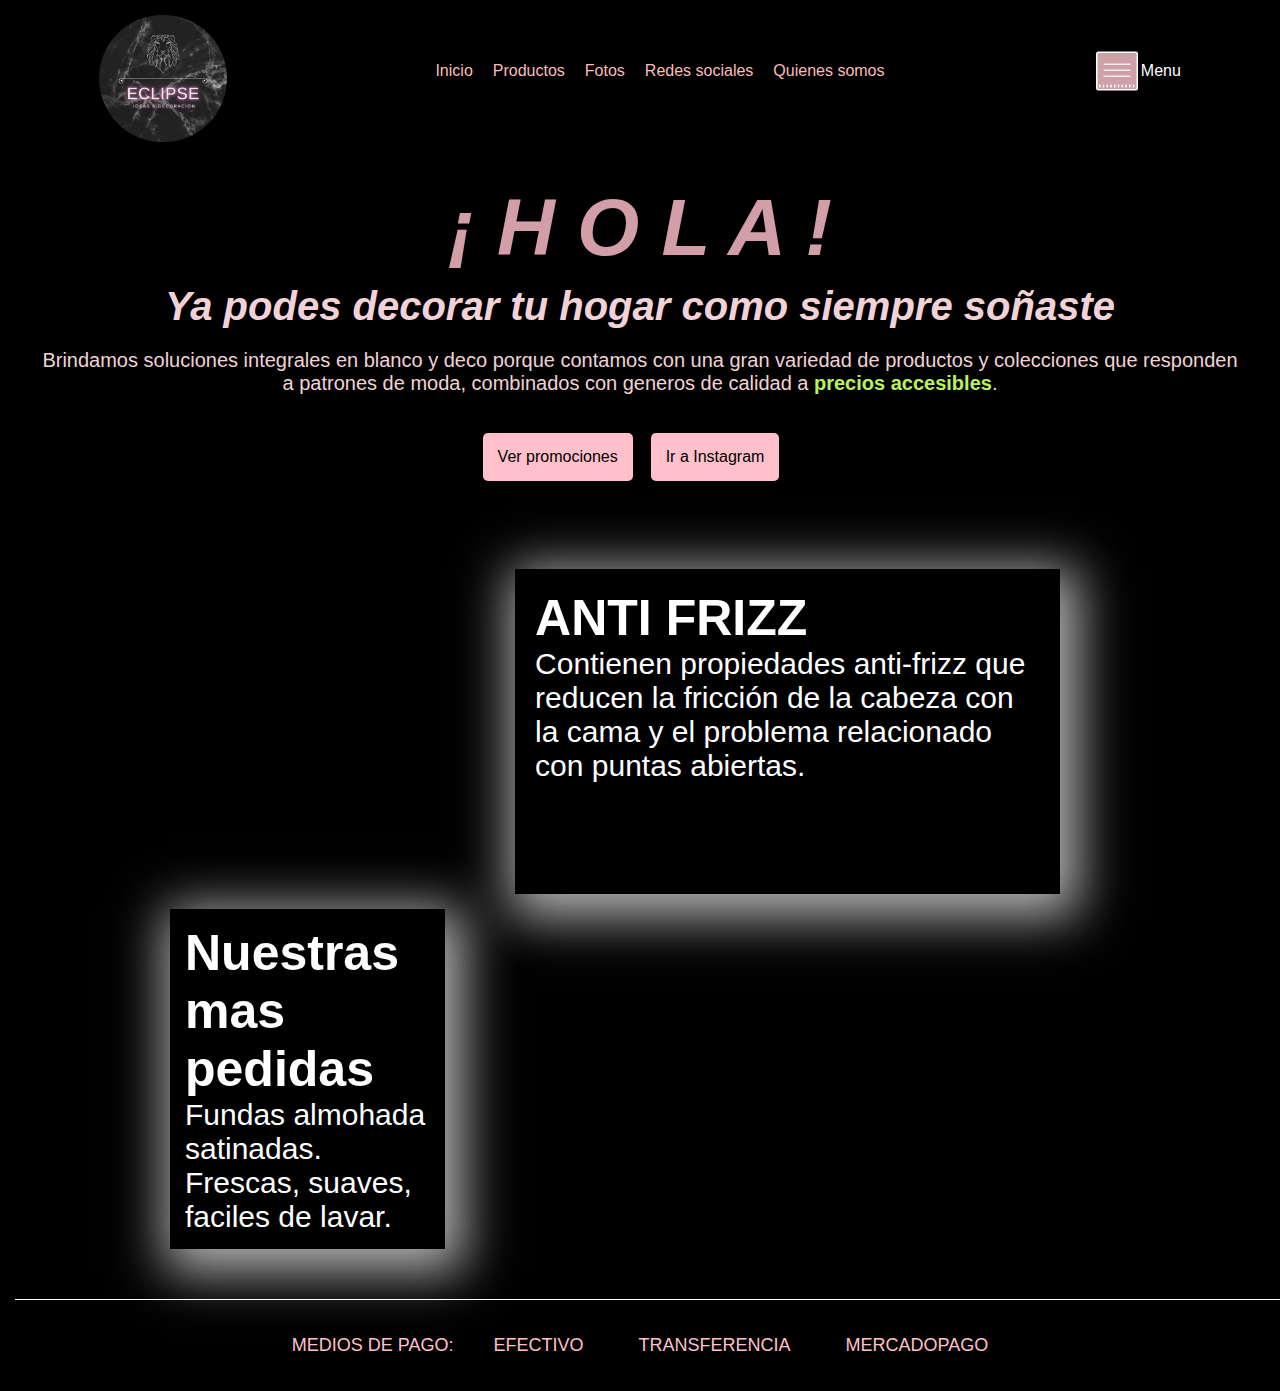
<file: index.html>
<!DOCTYPE html>
<html lang="en">
<head>
    <meta charset="UTF-8">
    <meta name="viewport" content="width=device-width, initial-scale=1.0">
    <title>Eclipse - Bienvenidos</title>
    <link rel="stylesheet" href="CSS/style.css">
    <meta name="viewport" content="width=device-width, initial-scale=1.0">
</head>
<body>
    <header> 
        <img src="ASSETS/EclipseLogo.jpeg" alt="Logo Eclipse" class="EclipseLogo">
        <nav> <ul> 
        <li> <a href="#">Inicio </a>  </li>
        <li> <a href="HTML/PRODUCTOS.html">  Productos</a>  </li>
        <li> <a href="HTML/FOTOS.html"> Fotos </a> </li>
        <li> <a href="html/REDES-SOCIALES.html">  Redes sociales </a> </li>
        <li> <a href="html/QUIENES-SOMOS.html"> Quienes somos</a> </li>
    </ul></nav>

    <div class="Boton"> 
        <img src="ASSETS/MenuHamburguesa.png" alt="Menu hamburguesa">
        <a href="#"> Menu </a>
    </div>
    </header>

    <main>
        <h1> ¡ H O L A ! </h1>
        <h2> Ya podes decorar tu hogar como siempre soñaste </h2>

        <p class="TextoInicio">Brindamos soluciones integrales en blanco y deco porque contamos con una gran variedad de productos y colecciones que responden a patrones de moda, combinados con generos de calidad a <span> precios accesibles</span>. </p>

        <div class="botones-alineacion"> <a href="#" class="button"> Ver promociones </a>
        <a href="#" class="button2"> Ir a Instagram </a> </div>

    <section class="MasPedidas">
        <div class="Container-1">
        <h3> Nuestras mas pedidas </h3>
        <p> Fundas almohada satinadas. Frescas, suaves, faciles de lavar. </p>

        </div>
        <div class="Container-2">
        <h4> ANTI FRIZZ </h4>
        <p>  Contienen propiedades anti-frizz que reducen la fricción de la cabeza con la cama y el problema relacionado con puntas abiertas. </p>
        </div>
    </section>
    </main>
<footer>
    <NAV class="footer">   
        <h7> MEDIOS DE PAGO: </h7>   
        <ul>            
           <li> EFECTIVO </li>
           <li> TRANSFERENCIA </li>
           <li> MERCADOPAGO </li>
        </ul> 
</NAV>
</footer>

</body>
</html>
</file>
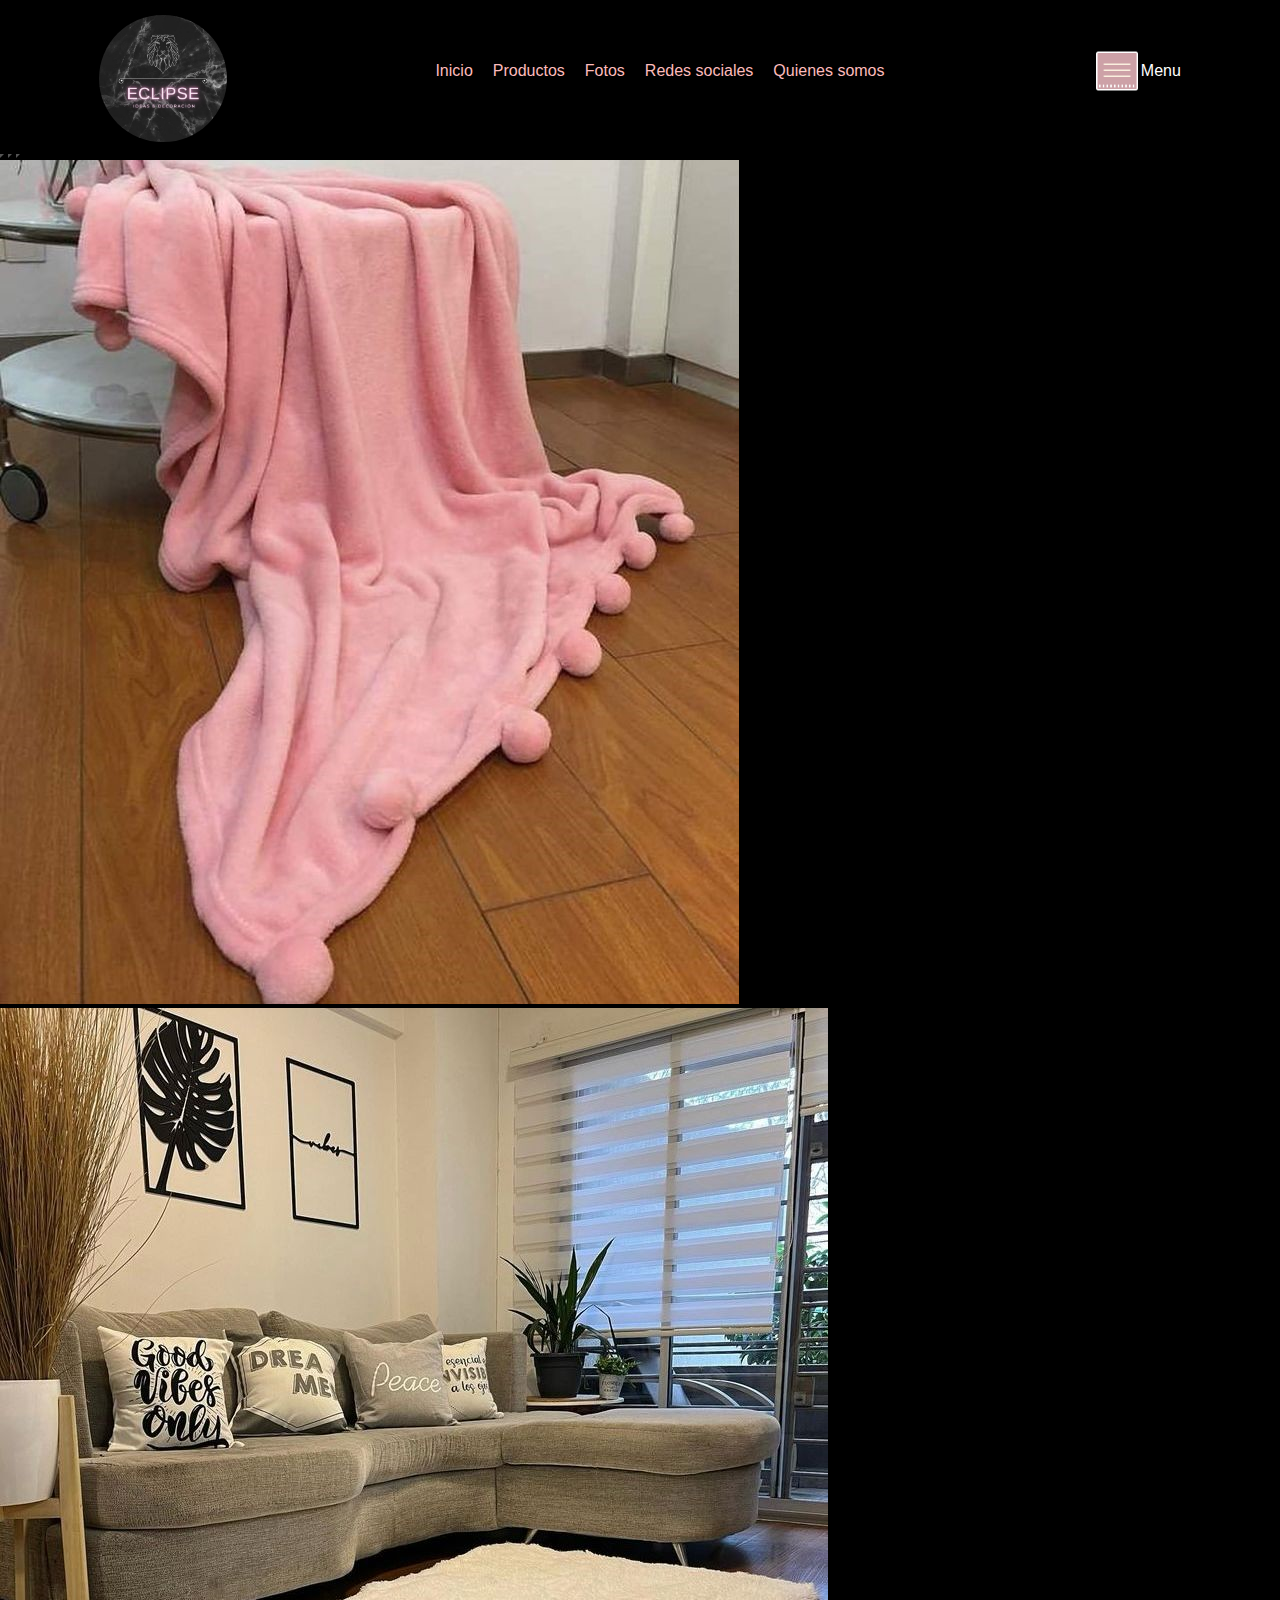
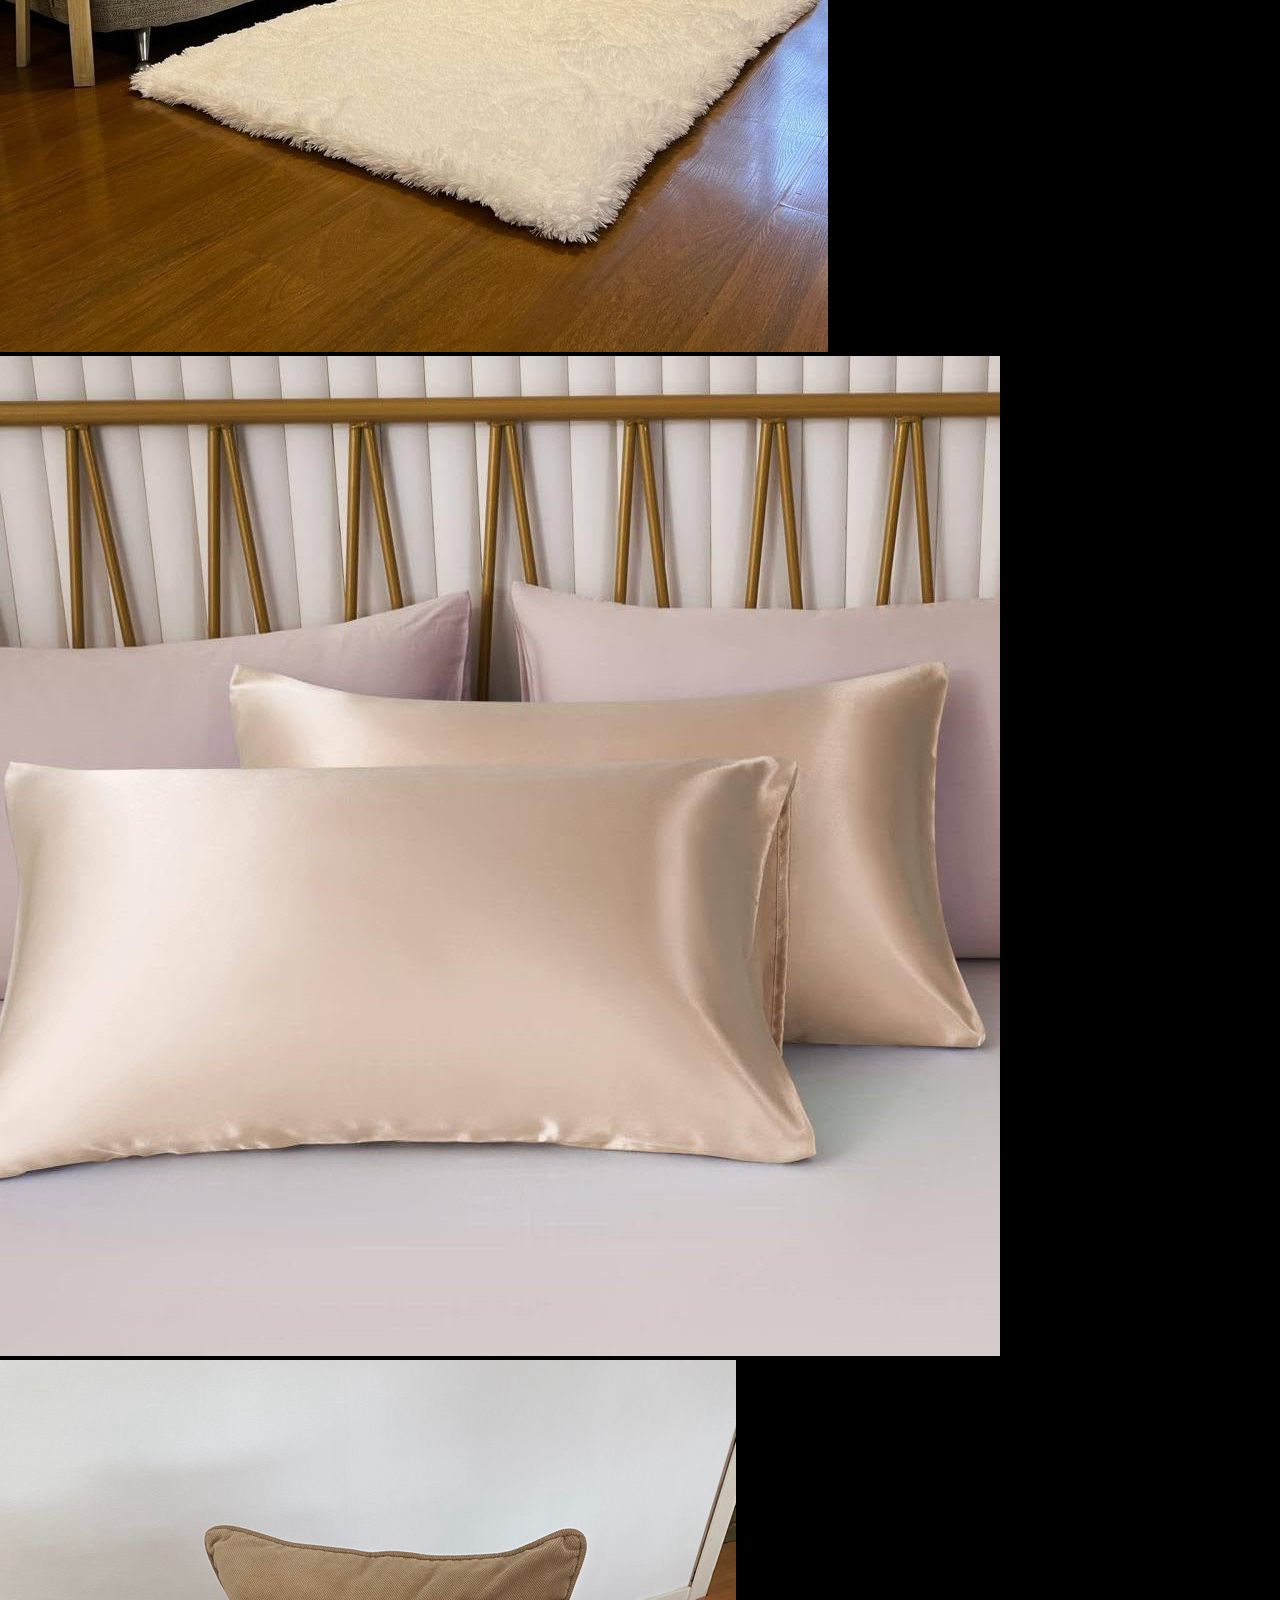
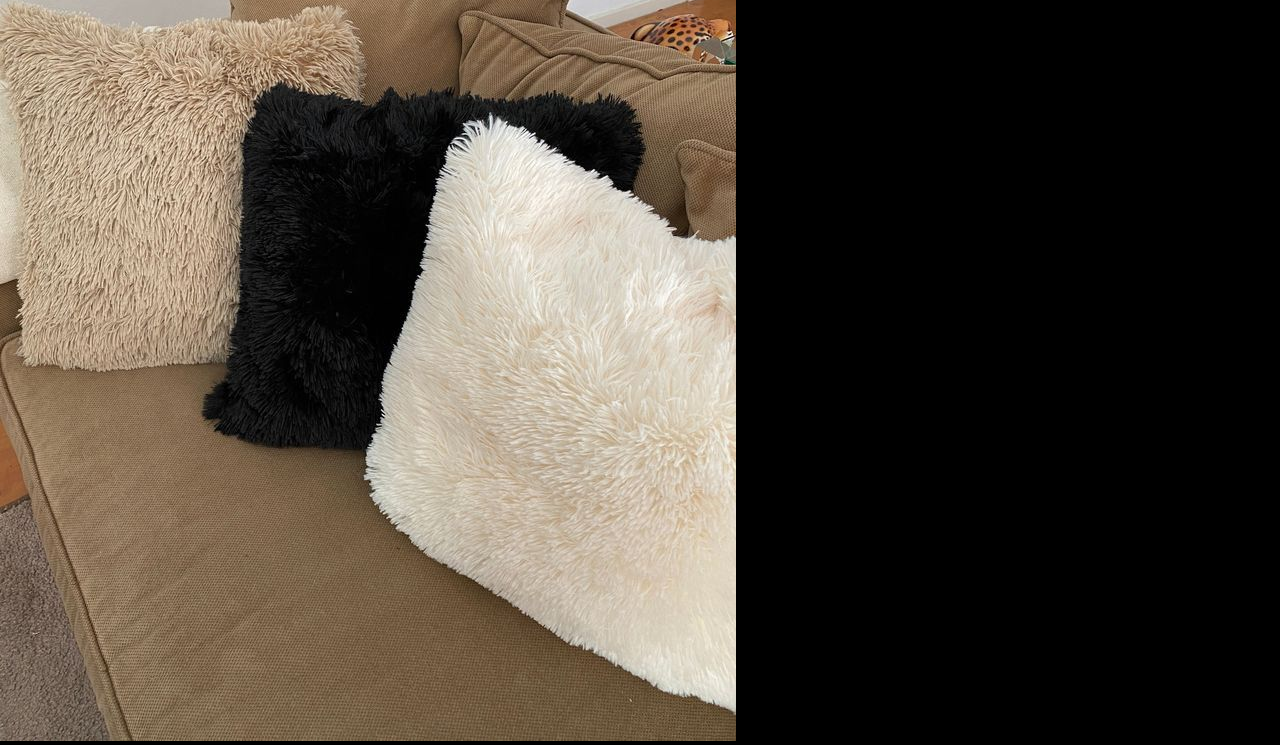
<file: HTML/FOTOS.html>
<!DOCTYPE html>
<html lang="en">
<head>
    <meta charset="UTF-8">
    <meta name="viewport" content="width=device-width, initial-scale=1.0">
    <title>Fotos - Eclipse</title>
    <link rel="index.html" href="../index.html">
    <link rel="stylesheet" href="../CSS/style.css">
    <link href="https://cdn.jsdelivr.net/npm/bootstrap@5.3.2/dist/css/bootstrap.min.css" rel="stylesheet" integrity="sha384-T3c6CoIi6uLrA9TneNEoa7RxnatzjcDSCmG1MXxSR1GAsXEV/Dwwykc2MPK8M2HN" crossorigin="anonymous">

</head>

<body>

    <header> 
        <img src="../ASSETS/EclipseLogo.jpeg" alt="Logo Eclipse" class="EclipseLogo">
        <nav> <ul> 
        <li> <a href="../index.html"> Inicio </a> </li>
        <li> <a href="PRODUCTOS.html"> Productos </a> </li>
        <li> <a href="FOTOS.html"> Fotos </a> </li>
        <li> <a href="REDES-SOCIALES.html"> Redes sociales </a> </li>
        <li> <a href="QUIENES-SOMOS.html"> Quienes somos </a> </li>
    </ul></nav>

    <div class="Boton"> 
        <img src="../ASSETS/MenuHamburguesa.png" alt="Menu hamburguesa">
        <a href="#"> Menu </a>
    </div>

    </header>
    <main>
       <section>
        <div id="carouselExampleIndicators" class="carousel slide">
            <div class="carousel-indicators">
              <button type="button" data-bs-target="#carouselExampleIndicators" data-bs-slide-to="0" class="active" aria-current="true" aria-label="Slide 1"></button>
              <button type="button" data-bs-target="#carouselExampleIndicators" data-bs-slide-to="1" aria-label="Slide 2"></button>
              <button type="button" data-bs-target="#carouselExampleIndicators" data-bs-slide-to="2" aria-label="Slide 3"></button>
            </div>
            <div class="carousel-inner">
              <div class="carousel-item active">
                <img src="../ASSETS/Manta3.jpeg" class="d-block w-100" alt="...">
              </div>
              <div class="carousel-item">
                <img src="../ASSETS/Alfombra2.jpeg" class="d-block w-100" alt="...">
              </div>
              <div class="carousel-item">
                <img src="../ASSETS/fundaSaten4.jpg" class="d-block w-100" alt="...">
              </div>
              <div class="carousel-item">
                <img src="../ASSETS/Almohadones1.jpeg" class="d-block w-100" alt="...">
              </div>
            </div>

            <button class="carousel-control-prev" type="button" data-bs-target="#carouselExampleIndicators" data-bs-slide="prev">
              <span class="carousel-control-prev-icon" aria-hidden="true"></span>
              <span class="visually-hidden">Previous</span>
            </button>
            <button class="carousel-control-next" type="button" data-bs-target="#carouselExampleIndicators" data-bs-slide="next">
              <span class="carousel-control-next-icon" aria-hidden="true"></span>
              <span class="visually-hidden">Next</span>
            </button>
          </div>

       </section>
       
    </main>

    <script src="https://cdn.jsdelivr.net/npm/@popperjs/core@2.11.8/dist/umd/popper.min.js" integrity="sha384-I7E8VVD/ismYTF4hNIPjVp/Zjvgyol6VFvRkX/vR+Vc4jQkC+hVqc2pM8ODewa9r" crossorigin="anonymous"></script>
<script src="https://cdn.jsdelivr.net/npm/bootstrap@5.3.2/dist/js/bootstrap.min.js" integrity="sha384-BBtl+eGJRgqQAUMxJ7pMwbEyER4l1g+O15P+16Ep7Q9Q+zqX6gSbd85u4mG4QzX+" crossorigin="anonymous"></script>
</body>
</html>
</file>
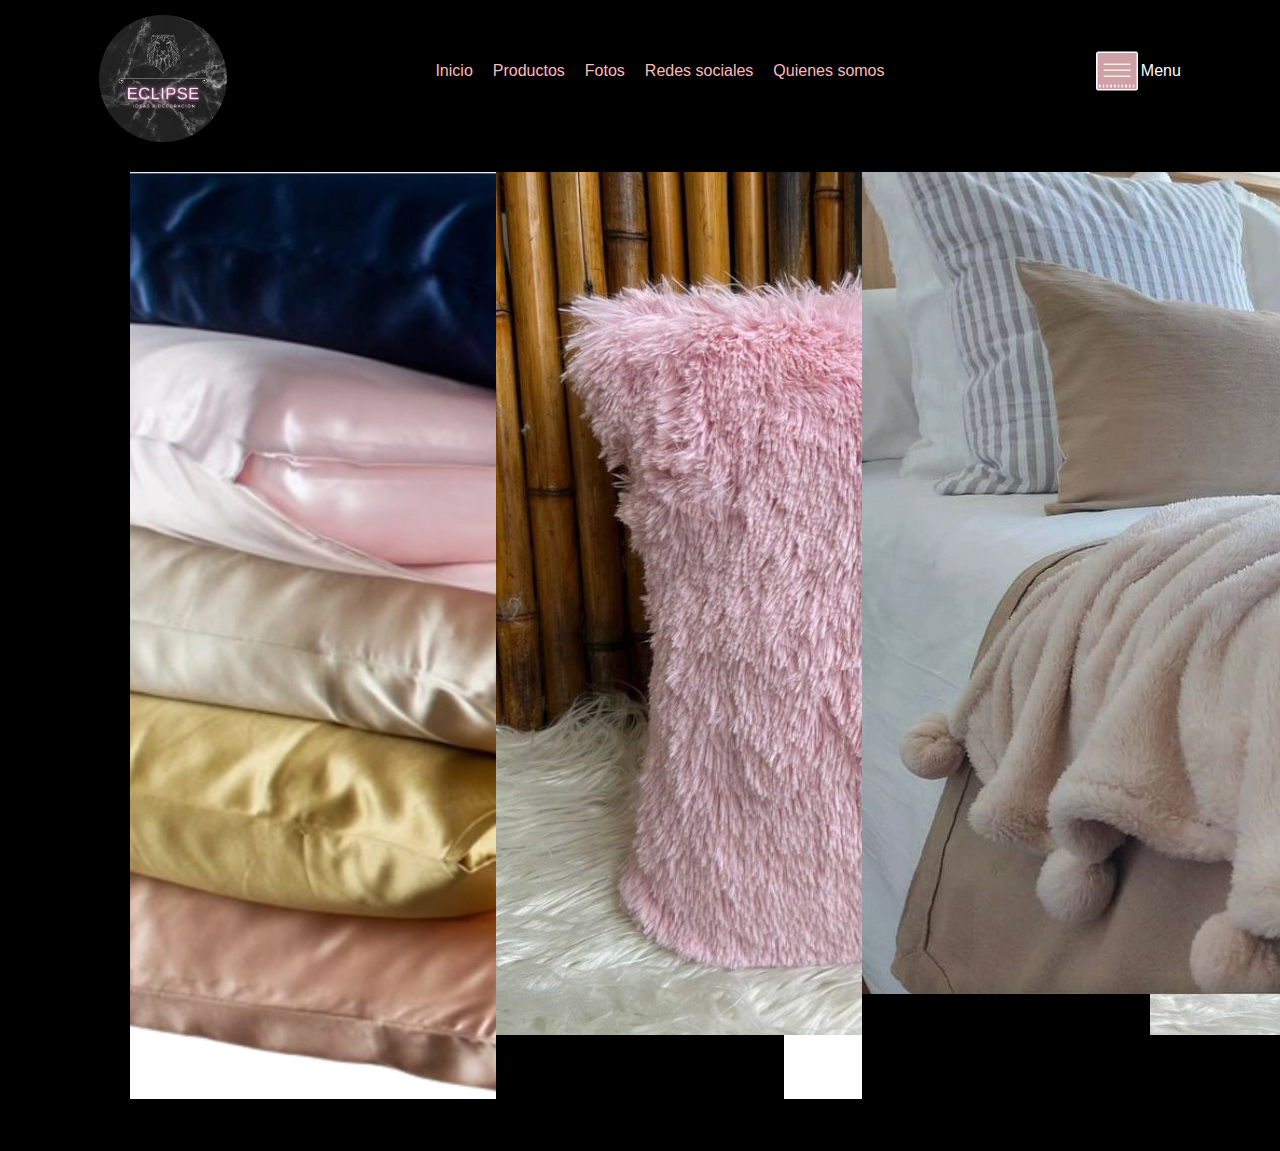
<file: HTML/PRODUCTOS.html>
<!DOCTYPE html>
<html lang="en">
<head>
    <meta charset="UTF-8">
    <meta name="viewport" content="width=device-width, initial-scale=1.0">
    <title>Productos - Eclipse </title>
    <link rel="stylesheet" href="../CSS/style.css">
    <link rel="index.html" href="../index.html">
    <link rel="stylesheet" href="../CSS/style.css">
    <link href="https://cdn.jsdelivr.net/npm/bootstrap@5.3.2/dist/css/bootstrap.min.css" rel="stylesheet" integrity="sha384-T3c6CoIi6uLrA9TneNEoa7RxnatzjcDSCmG1MXxSR1GAsXEV/Dwwykc2MPK8M2HN" crossorigin="anonymous">

</head>
<body>
    <header> 
        <img src="../ASSETS/EclipseLogo.jpeg" alt="Logo Eclipse" class="EclipseLogo">
        <nav> <ul> 
        <li> <a href="../index.html"> Inicio </a> </li>
        <li> <a href="PRODUCTOS.html"> Productos </a> </li>
        <li> <a href="FOTOS.html"> Fotos </a> </li>
        <li> <a href="REDES-SOCIALES.html"> Redes sociales </a> </li>
        <li> <a href="QUIENES-SOMOS.html"> Quienes somos </a></li>
    </ul></nav>

    <div class="Boton"> 
        <img src="../ASSETS/MenuHamburguesa.png" alt="Menu hamburguesa">
        <a href="#"> Menu </a>
    </div>
    </header>
    <main>
    <section class="tarjetas">
        <div class="card" style="width: 18rem;">
            <img src="../ASSETS/fundaSaten2.jpg" class="card-img-top" alt="...">
            <div class="card-body">
              <p class="card-text"> Fundas de almohada satinadas. </p>
            </div>
          </div>

          <div class="card" style="width: 18rem;">
            <img src="../ASSETS/Almohadones2.jpeg" class="card-img-top" alt="...">
            <div class="card-body">
              <p class="card-text"> Almohadones pelo extra suave. </p>
            </div>
          </div>

          <div class="card" style="width: 18rem;">
            <img src="../ASSETS/Manta1.jpeg" class="card-img-top" alt="...">
            <div class="card-body">
              <p class="card-text"> Mantas polar soft pompones. </p>
            </div>
          </div>
        </section>
    </main>
        <script src="https://cdn.jsdelivr.net/npm/@popperjs/core@2.11.8/dist/umd/popper.min.js" integrity="sha384-I7E8VVD/ismYTF4hNIPjVp/Zjvgyol6VFvRkX/vR+Vc4jQkC+hVqc2pM8ODewa9r" crossorigin="anonymous"></script>
<script src="https://cdn.jsdelivr.net/npm/bootstrap@5.3.2/dist/js/bootstrap.min.js" integrity="sha384-BBtl+eGJRgqQAUMxJ7pMwbEyER4l1g+O15P+16Ep7Q9Q+zqX6gSbd85u4mG4QzX+" crossorigin="anonymous"></script>
</body>
</html>
</file>
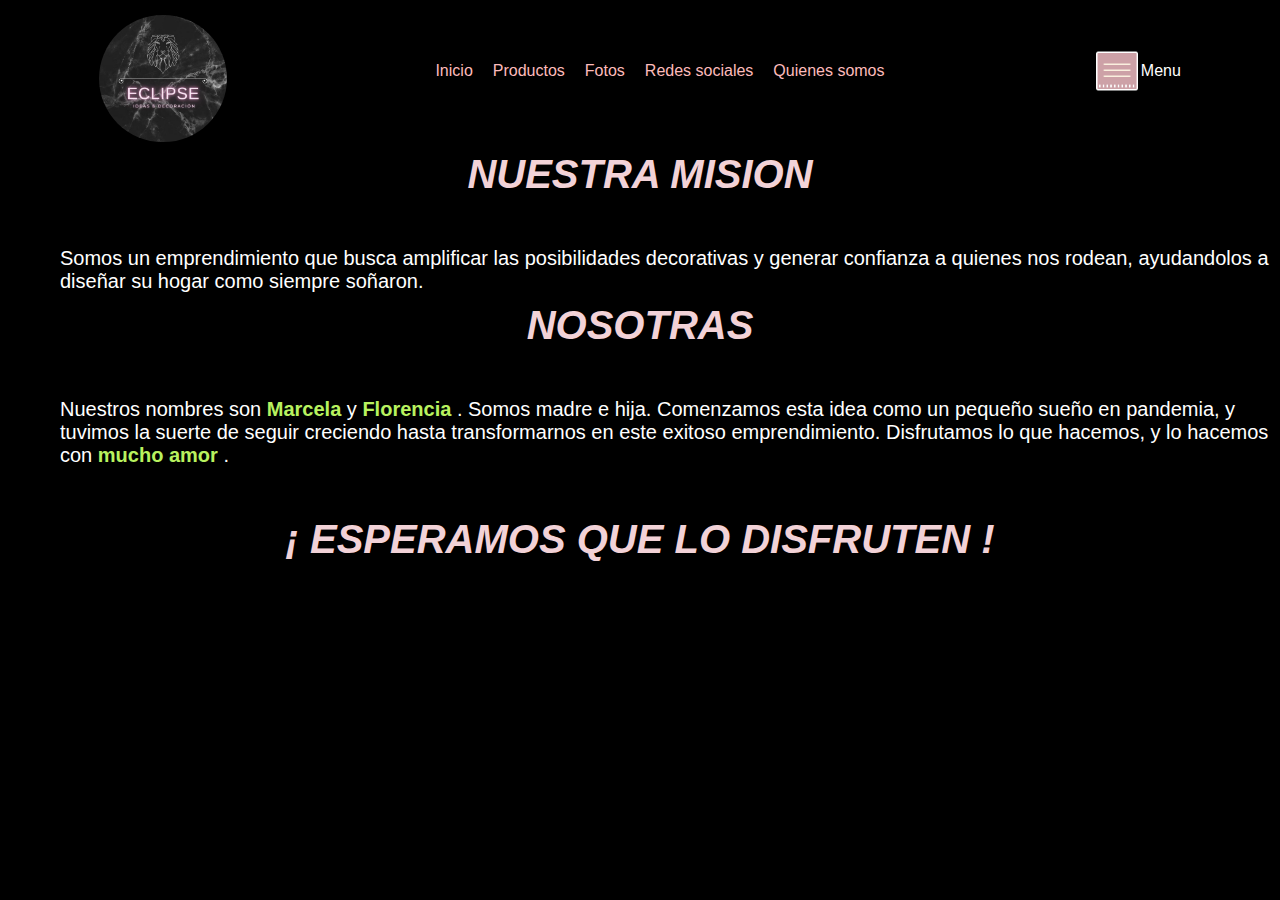
<file: HTML/QUIENES-SOMOS.html>
<!DOCTYPE html>
<html lang="en">
<head>
    <meta charset="UTF-8">
    <meta name="viewport" content="width=device-width, initial-scale=1.0">
    <title> Quienes - somos</title>
    <link rel="index.html" href="../index.html">
    <link rel="stylesheet" href="../CSS/style.css">

</head>
<body>
    <header> 
        <img src="../ASSETS/EclipseLogo.jpeg" alt="Logo Eclipse" class="EclipseLogo">
        <nav> <ul> 
        <li> <a href="../index.html"> Inicio </a></li>
        <li> <a href="PRODUCTOS.html"> Productos </a></li>
        <li> <a href="FOTOS.html">Fotos </a> </li>
        <li> <a href="REDES-SOCIALES.html">Redes sociales </a> </li>
        <li> <a href="QUIENES-SOMOS.html"> Quienes somos </a> </li>
    </ul></nav>

    <div class="Boton"> 
        <img src="../ASSETS/MenuHamburguesa.png" alt="Menu hamburguesa">
        <a href="#"> Menu </a>
    </div>
    </header>

    <main>
        <h2> NUESTRA MISION </h2>
        <p class="TextoSomos1">
            Somos un emprendimiento que busca amplificar las posibilidades decorativas y generar confianza a quienes nos rodean, ayudandolos a diseñar su hogar como siempre soñaron.
            
        </p>

        <h2> NOSOTRAS </h2>

        <p class="TextoSomos2"> 
            Nuestros nombres son <span>Marcela </span> y <span>Florencia </span>. Somos madre e hija. Comenzamos esta idea como un pequeño sueño en pandemia, y tuvimos la suerte de seguir creciendo hasta transformarnos en este exitoso emprendimiento. Disfrutamos lo que hacemos, y lo hacemos con <span> mucho amor </span>.
        </p>

        <h2> ¡ ESPERAMOS QUE LO DISFRUTEN ! </h2>
    </main>
</body>
</html>
</file>
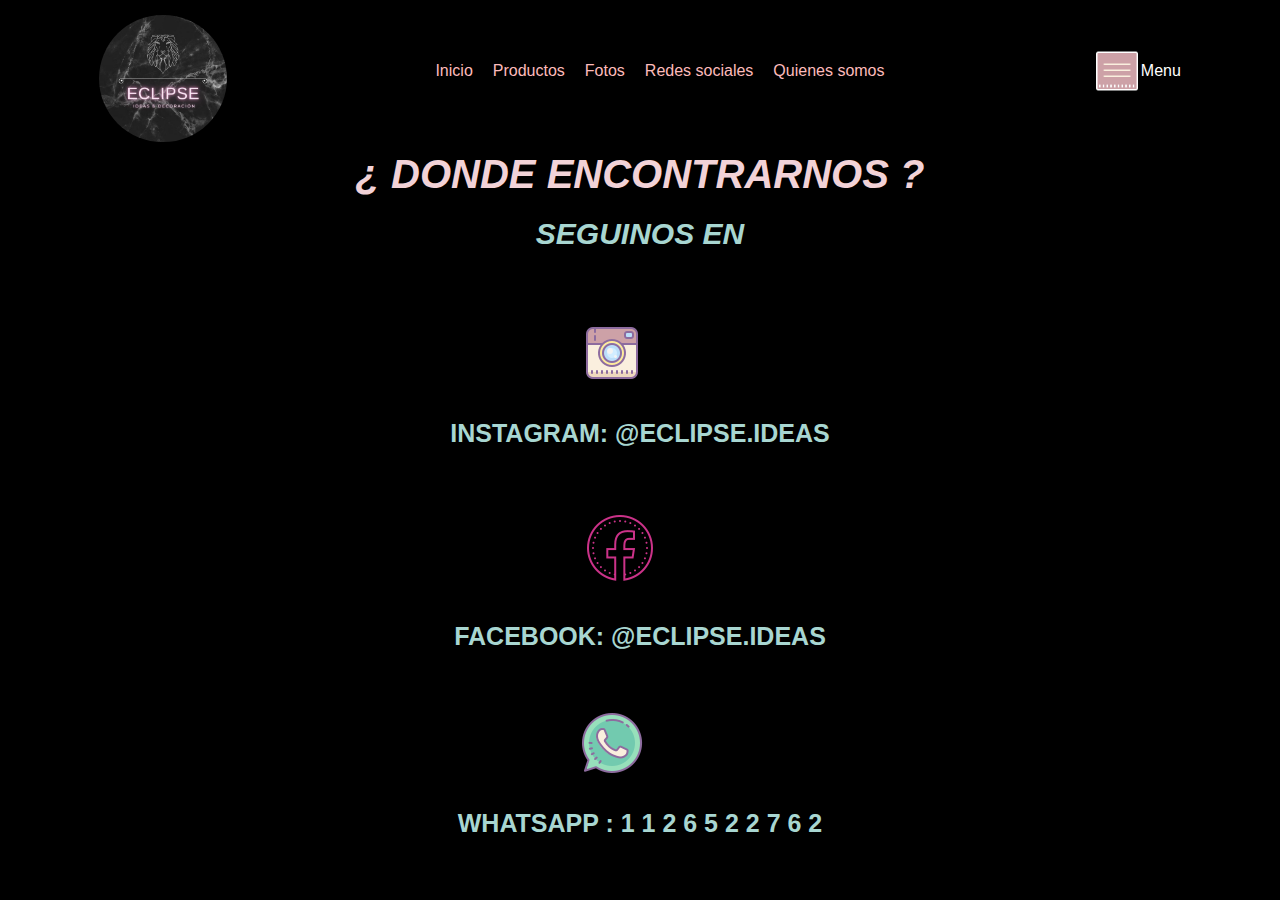
<file: HTML/REDES-SOCIALES.html>
<!DOCTYPE html>
<html lang="en">
<head>
    <meta charset="UTF-8">
    <meta name="viewport" content="width=device-width, initial-scale=1.0">
    <title>Redes - Sociales</title>
    <link rel="index.html" href="../index.html">
    <link rel="stylesheet" href="../CSS/style.css">
</head>
<body>
    <header> 
        <img src="../ASSETS/EclipseLogo.jpeg" alt="Logo Eclipse" class="EclipseLogo">
        <nav> <ul> 
        <li> <a href="#"> Inicio </a> </li>
        <li> <a href="PRODUCTOS.html"> Productos</a> </li>
        <li> <a href="FOTOS.html"> Fotos </a> </li>
        <li> <a href="REDES-SOCIALES.html"> Redes sociales </a> </li>
        <li> <a href="QUIENES-SOMOS.html"> Quienes somos </a> </li>
    </ul></nav>

    <div class="Boton"> 
        <img src="../ASSETS/MenuHamburguesa.png" alt="Menu hamburguesa">
        <a href="#"> Menu </a>
    </div>
    </header>
<main>


<h2> ¿ DONDE ENCONTRARNOS ? </h2>

<h5> SEGUINOS EN</h5>

<section class="redes-sociales-botones">
<img src="../ASSETS/instagram.png" alt="Instagram">
<h6>INSTAGRAM: @ECLIPSE.IDEAS </h6 >
<img src="../ASSETS/facebook.png" alt="Facebook">
<h6>FACEBOOK: @ECLIPSE.IDEAS </h6 >
<img src="../ASSETS/whatsapp.png" alt="Whatsapp">
<h6>WHATSAPP :   1 1 2 6 5 2 2 7 6 2 </h6>
</section>

</main>


</body>
</html>
</file>
<file: CSS/style.css>
header {
  background-color: black;
  display: flex;
  align-items: center;
  justify-content: space-around;
}
header img {
  border-inline-color: white;
}
header .EclipseLogo {
  width: 8rem;
  border-radius: 100px;
  margin-top: 15px;
}
header nav ul {
  list-style-type: none;
  font-family: Impact, Haettenschweiler, "Arial Narrow Bold", sans-serif;
  display: flex;
}
header nav ul li a {
  text-decoration: none;
  margin: 10px;
  color: rgb(253, 187, 187);
}
header nav ul li a:hover {
  color: rgb(255, 255, 255);
  transition: 1s;
}

.Boton {
  display: flex;
  align-items: center;
}
.Boton img {
  width: 3rem;
}

a {
  text-decoration: none;
  color: white;
  font-family: Impact, Haettenschweiler, "Arial Narrow Bold", sans-serif;
}

h1 {
  font-family: Impact, Haettenschweiler, "Arial Narrow Bold", sans-serif;
  color: rgba(255, 192, 203, 0.822);
  font-size: 80px;
  text-align: center;
  margin-top: 40px;
  font-style: oblique;
}

h2 {
  font-family: Impact, Haettenschweiler, "Arial Narrow Bold", sans-serif;
  color: rgb(242, 210, 215);
  font-size: 40px;
  text-align: center;
  margin-top: 10px;
  font-style: oblique;
}

p span {
  color: rgb(184, 242, 95);
  font-weight: bold;
}

.TextoInicio {
  color: rgb(242, 210, 215);
  text-align: center;
  font-size: 20px;
  margin-top: 20px;
  margin-left: 40px;
  margin-right: 40px;
  font-family: Arial, Helvetica, sans-serif;
}

.MasPedidas {
  margin: 5rem;
  padding: 150px;
  background-image: url(https://minish-uruguay.com/wp-content/uploads/2022/02/20211116_173150.jpg);
  background-size: cover;
  color: white;
  font-family: Impact, Haettenschweiler, "Arial Narrow Bold", sans-serif;
  display: flex;
  justify-content: space-between;
}

.Container-1 {
  display: flex;
  flex-direction: column;
  transform: translate(-60px, 180px);
  padding: 15px;
  -webkit-box-shadow: 7px 11px 49px 12px rgba(255, 255, 255, 0.71);
  -moz-box-shadow: 7px 11px 49px 12px rgba(255, 255, 255, 0.71);
  box-shadow: 7px 11px 49px 12px rgba(255, 255, 255, 0.71);
}
.Container-1 h3 {
  font-size: 50px;
  text-align: start;
}
.Container-1 p {
  font-size: 30px;
  text-align: start;
}

.Container-2 {
  display: flex;
  flex-direction: column;
  padding: 20px;
  margin-bottom: 15px;
  transform: translate(10px, -160px);
  -webkit-box-shadow: 7px 11px 49px 12px rgba(255, 255, 255, 0.71);
  -moz-box-shadow: 7px 11px 49px 12px rgba(255, 255, 255, 0.71);
  box-shadow: 7px 11px 49px 12px rgba(255, 255, 255, 0.71);
  transition: 1s;
}
.Container-2 h4 {
  font-size: 50px;
  text-align: start;
}
.Container-2 p {
  font-size: 30px;
  text-align: start;
}
.Container-2:hover {
  transform: scale(1);
}

.tarjetas {
  display: flex;
  justify-content: space-between;
  padding: 30px;
  margin-left: 100px;
  margin-right: 100px;
}

.carousel-inner {
  position: absolute;
  width: auto;
}

.TextoSomos1 {
  color: white;
  font-size: 20px;
  font-family: "Segoe UI", Tahoma, Geneva, Verdana, sans-serif;
  justify-content: center;
  margin-left: 60px;
  margin-top: 50px;
}

.TextoSomos2 {
  color: white;
  font-size: 20px;
  font-family: "Segoe UI", Tahoma, Geneva, Verdana, sans-serif;
  justify-content: center;
  margin-left: 60px;
  margin-top: 50px;
  margin-bottom: 50px;
}

h5 {
  color: rgb(168, 214, 209);
  font-size: 30px;
  text-align: center;
  margin-top: 20px;
  font-family: "Franklin Gothic Medium", "Arial Narrow", Arial, sans-serif;
  font-weight: bold;
  font-style: italic;
}

h6 {
  font-size: 25px;
  text-align: center;
  margin-top: 30px;
  font-family: "Franklin Gothic Medium", "Arial Narrow", Arial, sans-serif;
  font-weight: bold;
  color: rgb(168, 214, 209);
}

.redes-sociales-botones {
  margin-top: 10px;
  margin-bottom: 60px;
}
.redes-sociales-botones img {
  margin-top: 60px;
  justify-content: center;
  padding-left: 580px;
  transition: 1s;
}
.redes-sociales-botones img:hover {
  transform: translateY(-20px);
}

* {
  margin: 0;
  padding: 0;
  box-sizing: border-box;
  background-color: black;
}

.botones-alineacion {
  display: flex;
  justify-content: center;
  align-items: center;
  margin-top: 20px;
  margin-bottom: 60px;
}

.button, .button2 {
  background-color: pink;
  border-radius: 5px;
  padding: 15px;
  font-family: Arial, Helvetica, sans-serif;
  color: black;
}
.button:hover, .button2:hover {
  background-color: black;
  border: 1px solid pink;
  color: pink;
}

.button2 {
  margin: 18px;
}

.footer {
  color: pink;
  border-top: 1px solid white;
  padding: 20px;
  display: flex;
  margin-left: 15px;
  align-items: center;
  justify-content: center;
  font-family: Impact, Haettenschweiler, "Arial Narrow Bold", sans-serif;
  font-size: large;
}
.footer ul {
  display: flex;
}
.footer ul li {
  justify-content: space-between;
  margin: 15px;
  align-items: center;
  list-style-type: none;
  margin-left: 40px;
}

@media screen and (max-width: 390px) {
  header nav li a {
    position: fixed;
  }
  main {
    position: absolute;
  }
  .MasPedidas {
    background-image: none;
    background-color: pink;
  }
  h3 {
    font-size: small;
  }
  h4 {
    font-size: small;
  }
  h6 {
    font-size: small;
  }
  .redes-sociales-botones img {
    justify-content: center;
    padding-left: 80px;
  }
}

/*# sourceMappingURL=style.css.map */
</file>
